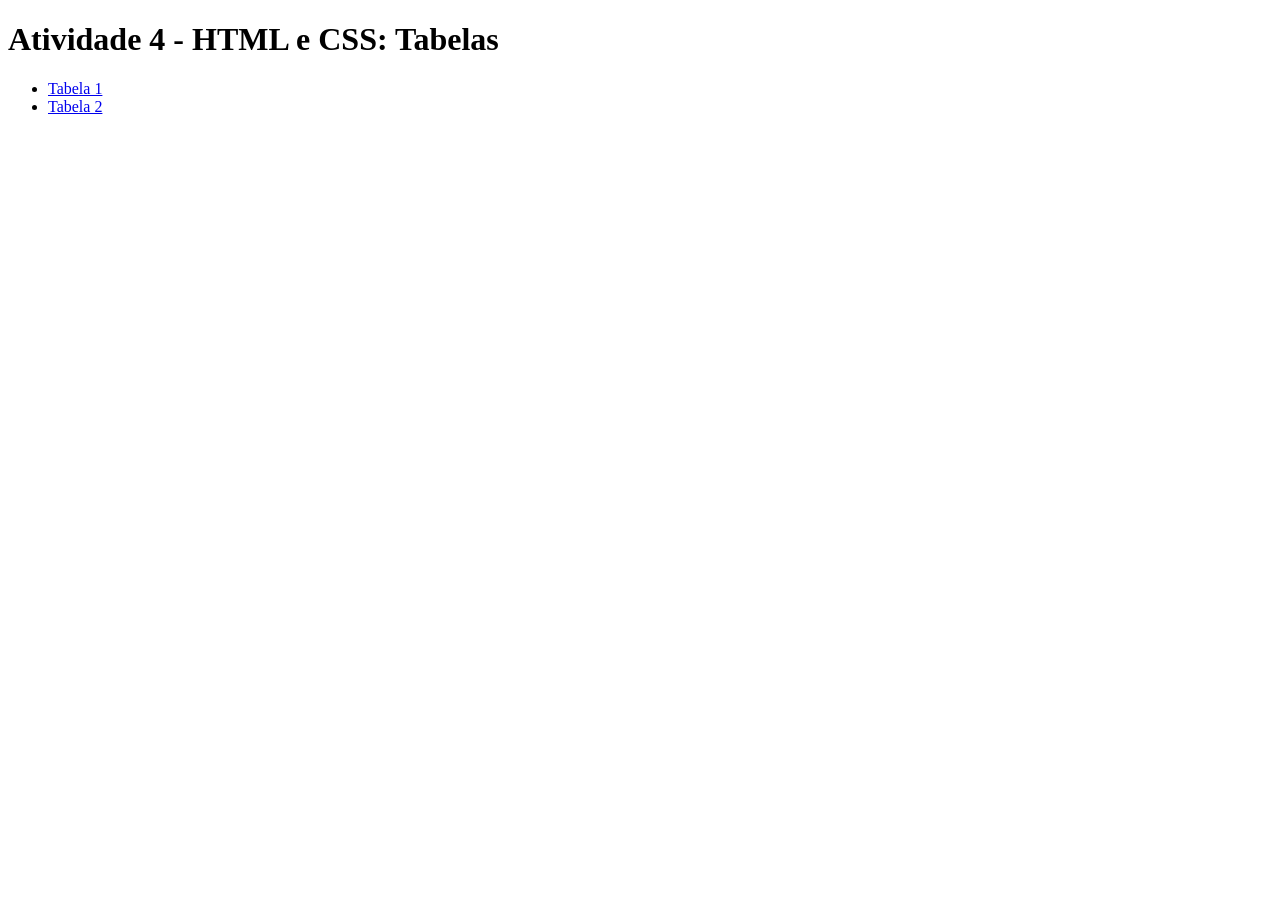
<file: index.html>
<!DOCTYPE html>
<html lang="pt-BR">
<head>
    <meta charset="UTF-8">
    <meta name="viewport" content="width=device-width, initial-scale=1.0">
    <title>Atividade 4 - Tabelas</title>
</head>
<body>
    <h1>Atividade 4 - HTML e CSS: Tabelas</h1>
    <ul>
        <li><a href="tabela1/tabela.html">Tabela 1</a></li>
        <li><a href="tabela2/rotina.html">Tabela 2</a></li>
    </ul>
</body>
</html>
</file>
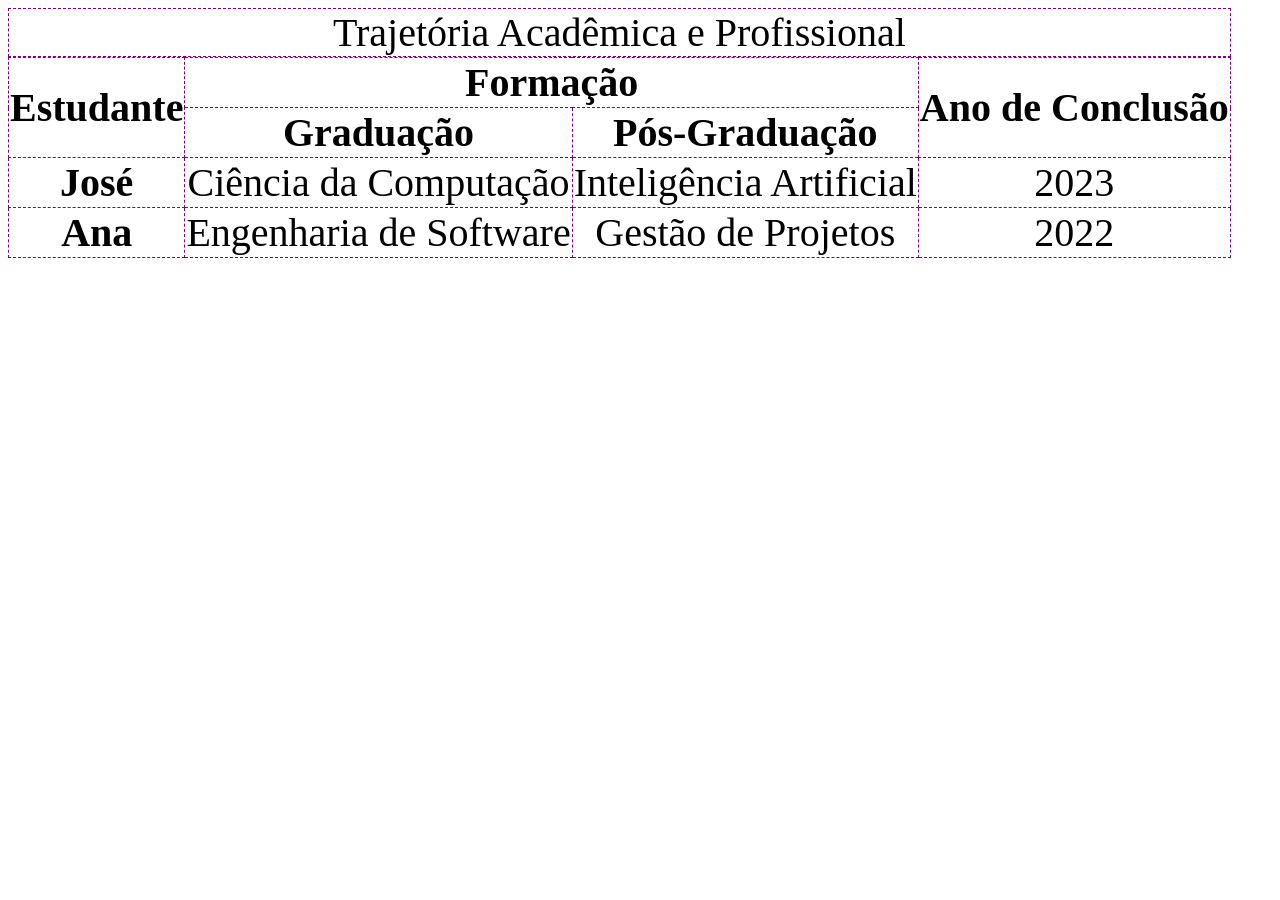
<file: tabela1/tabela.html>
<!DOCTYPE html>
<html lang="pt-BR">
<head>
    <meta charset="UTF-8">
    <meta name="viewport" content="width=device-width, initial-scale=1.0">
    <title>Tabela</title>
    <link rel="stylesheet" href="style.css">
</head>
<body>
    <table>
        <caption>Trajetória Acadêmica e Profissional</caption>
        <tr>
            <th rowspan="2">Estudante</th>
            <th colspan="2">Formação</th>
            <th rowspan="2">Ano de Conclusão</th>
        </tr>
        <tr>
            <th>Graduação</th>
            <th>Pós-Graduação</th>
        </tr>
        <tr>
            <th>José</th>
            <td>Ciência da Computação</td>
            <td>Inteligência Artificial</td>
            <td>2023</td>
        </tr>
        <tr>
            <th>Ana</th>
            <td>Engenharia de Software</td>
            <td>Gestão de Projetos</td>
            <td>2022</td>
        </tr>
    </table>
</body>
</html>
</file>
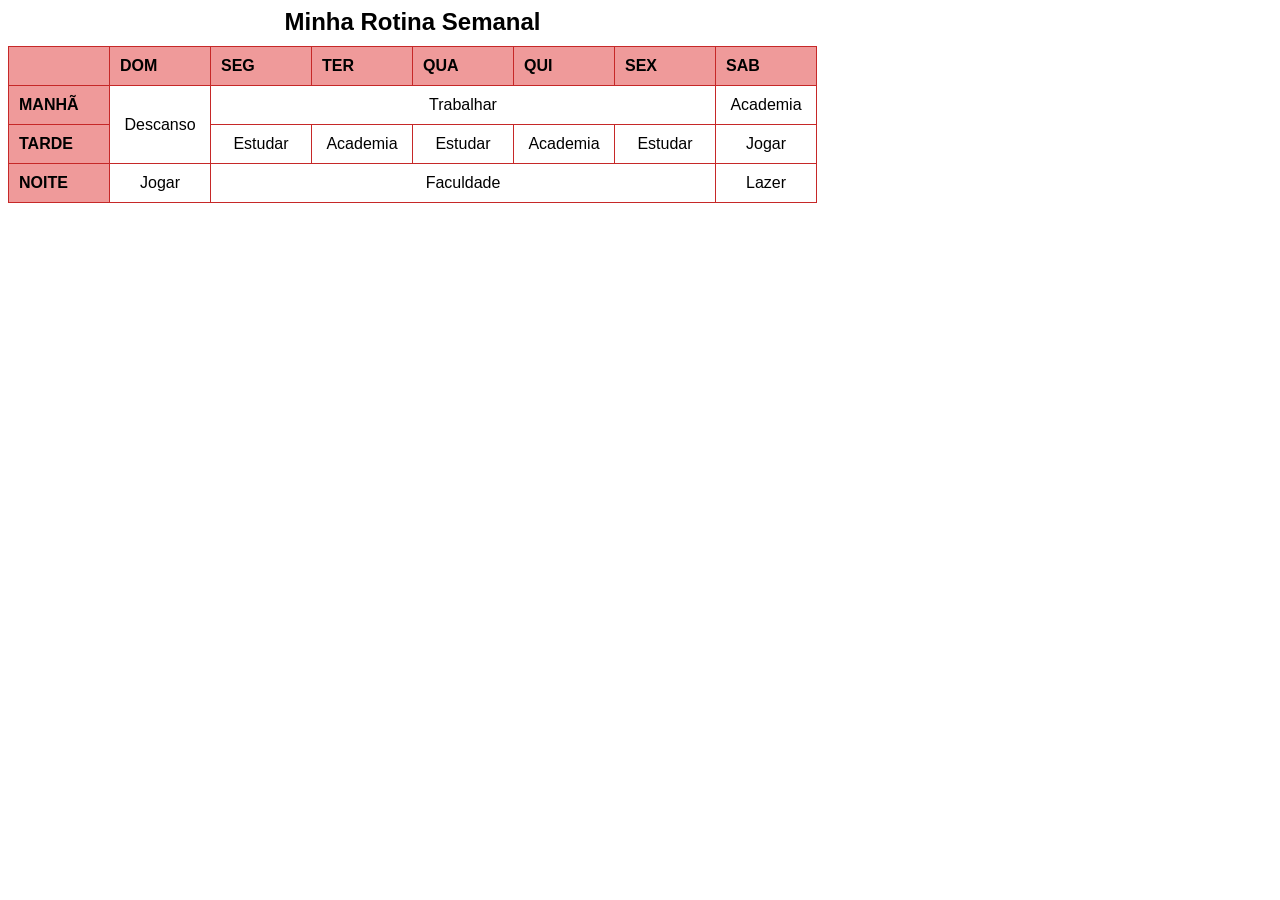
<file: tabela2/rotina.html>
<!DOCTYPE html>
<html lang="pt-BR">
<head>
    <meta charset="UTF-8">
    <meta name="viewport" content="width=device-width, initial-scale=1.0">
    <title>Rotina Semanal</title>
    <link rel="stylesheet" href="style.css">
</head>
<body>
    <table>
        <caption>Minha Rotina Semanal</caption>
        <tr>
            <th></th>
            <th>DOM</th>
            <th>SEG</th>
            <th>TER</th>
            <th>QUA</th>
            <th>QUI</th>
            <th>SEX</th>
            <th>SAB</th>
        </tr>
        <tr>
            <th>MANHÃ</th>
            <td rowspan="2">Descanso</td>
            <td colspan="5">Trabalhar</td>
            <td>Academia</td>
        </tr>
        <tr>
            <th>TARDE</th>
            <td>Estudar</td>
            <td>Academia</td>
            <td>Estudar</td>
            <td>Academia</td>
            <td>Estudar</td>
            <td>Jogar</td>
        </tr>
        <tr>
            <th>NOITE</th>
            <td>Jogar</td>
            <td colspan="5">Faculdade</td>
            <td>Lazer</td>
        </tr>
    </table>
</body>
</html>
</file>
<file: tabela1/style.css>
table {
    border-collapse: collapse;
    font-size: 40px;
    white-space: nowrap;
}

caption, th, td {
    border: 1px dashed purple;
    text-align: center;
}
</file>
<file: tabela2/style.css>
table {
    border-collapse: collapse;
    font-family: Arial, sans-serif;
}

caption {
    font-size: 24px;
    font-weight: bold;
    margin-bottom: 10px;
}

th, td {
    border: 1px solid #c62828;
    padding: 10px;
    width: 80px;
}

th {
    background-color: #ef9a9a;
    color: black;
    text-align: left;
}

td {
    background-color: white;
    color: black;
    text-align: center;
}
</file>
